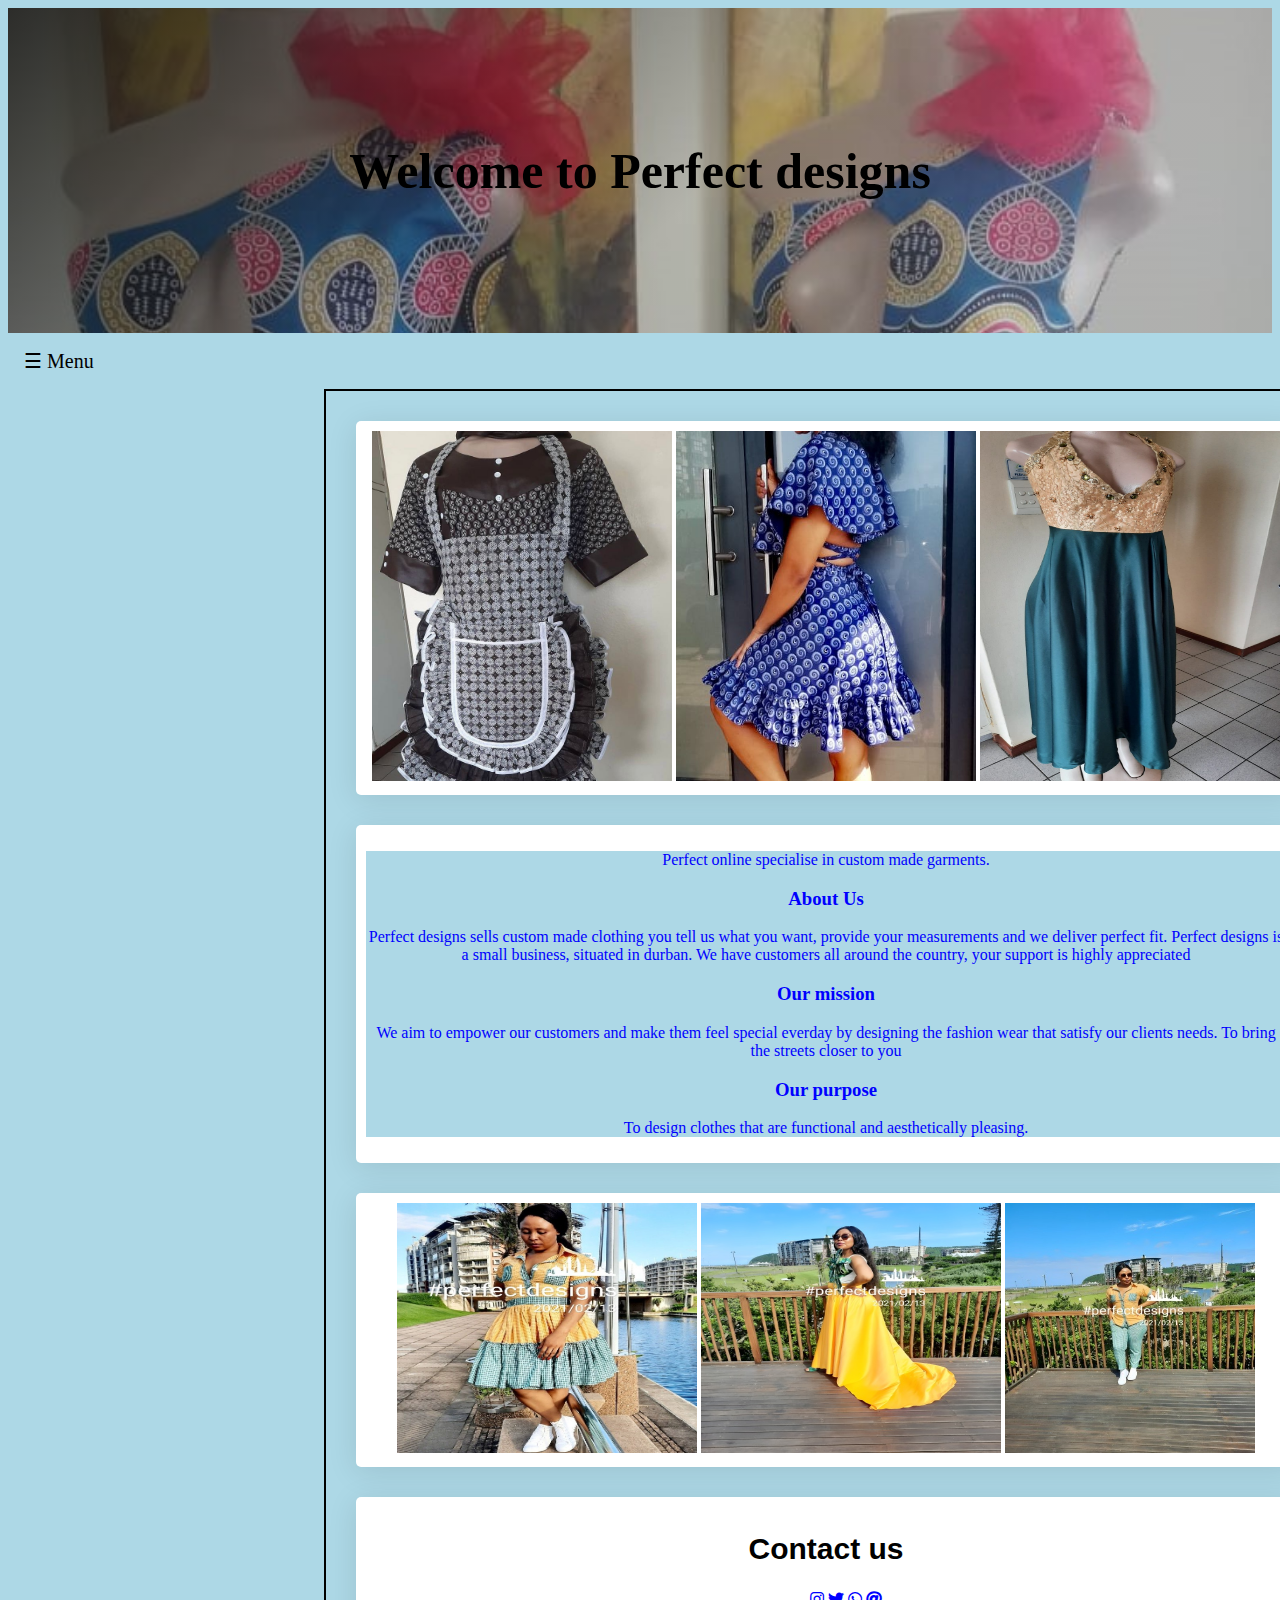
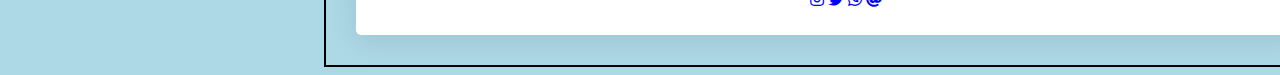
<file: index.html>
<!DOCTYPE HTML>
<html>
<head>

<title>Perfect online</title>
<meta charset="UTF-8">
<meta name ="description" content="Fashion designer">
  <meta name="viewport" content="width=device-width, initial-scale=1">
  <script type="text/javascript" src ="explore.js"></script>
  <script type="text/javascript" src="myscript.js"></script>
    
 <link href="style.css" rel="stylesheet" type="text/css">
  <link href="https://use.fontawesome.com/releases/v5.0.0/css/all.css" rel="stylesheet" />

</head>
<body>
 <div class="banner">
  <center><h1>Welcome to Perfect designs</h1> </center>
 </div>

 <div id = "mySidenav" class="sidenav">
<a href="javascript:void(0)" class="closebtn" onclick="closeNav()">&times;</a>
 <a href="profile.html">Home </a>
 <a href="explore.html" target="blank">Explore </a>
	 <a href=" " >Perfect designs </a>
   
</div>
<div id="main">
  <span style="font-size:20px;cursor:pointer" onclick="openNav()">&#9776; Menu</span>
 </div>
 


  <div class="a">
  <div class="container">

  <div class="card-white">
 
<a href="gallery/clothes/img1.jpg" target="_blank"><img src="gallery/clothes/img1.jpg" width="300" Height="350" />
<a href="gallery/clothes/img11.jpg" target="_blank"><img src="gallery/clothes/img11.jpg" width="300" Height="350"/>

<a href="gallery/clothes/img3.jpg" target="_blank"><img src="gallery/clothes/img3.jpg" width="300" Height="350"/>

 </div> 

<div class="card-white">
 <div class ="explore">
<p>Perfect online specialise in custom made garments. </p>
  <h3>About Us</h3>
  <p> Perfect designs sells custom made clothing you tell us what you want, provide your measurements and we deliver perfect fit.
       Perfect designs is a small business, situated in durban. 
        We have customers all around the country, your support is highly appreciated  </p>
  
  <h3>Our mission</h3>
  <p> We aim to empower our customers and make them feel special everday by designing the fashion wear that satisfy our clients needs. 
    To bring the streets closer to you</p>
  
  <h3> Our purpose</h3>
  <p> To design clothes that are functional and aesthetically pleasing. </p>
  </div>
 </div>

<div class="card-white" >
<a href="gallery/clothes/img4.jpg" target="_blank"><img src="gallery/clothes/img4.jpg" width="300" Height="250"/>
	<a href="gallery/clothes/img6.png" target="_blank"><img src="gallery/clothes/img6.png" width="300" Height="250"/>
      <a href="gallery/clothes/twinset.jpg" target="_blank"><img src="gallery/clothes/twinset.jpg" width="250" Height="250"/>
</div></a>  
</div>
<div class="card-white">
<h2>Contact us</h2>
<ul class="list-inline">
<a href= "https://instagram.com/Omakoti_besimanje"target="_blank"><i class="fab fa-brands fa-instagram"></i></a>
      <a href="https://twitter.com/PerfectBlose"target="_blank"><i class="fab fa-twitter"></i></a>
         <a href= "https://api.whatsapp.com/send?phone=0719807757"target="_blank"> <i class="fab fa-whatsapp"></i></a>
		 <a href="mailto:perfectblose@gmail.com" target="_blank"><i class="fas fa-at"></i></a></div>
		
</ul>
</body>
</div>
</div>


</html>
</file>
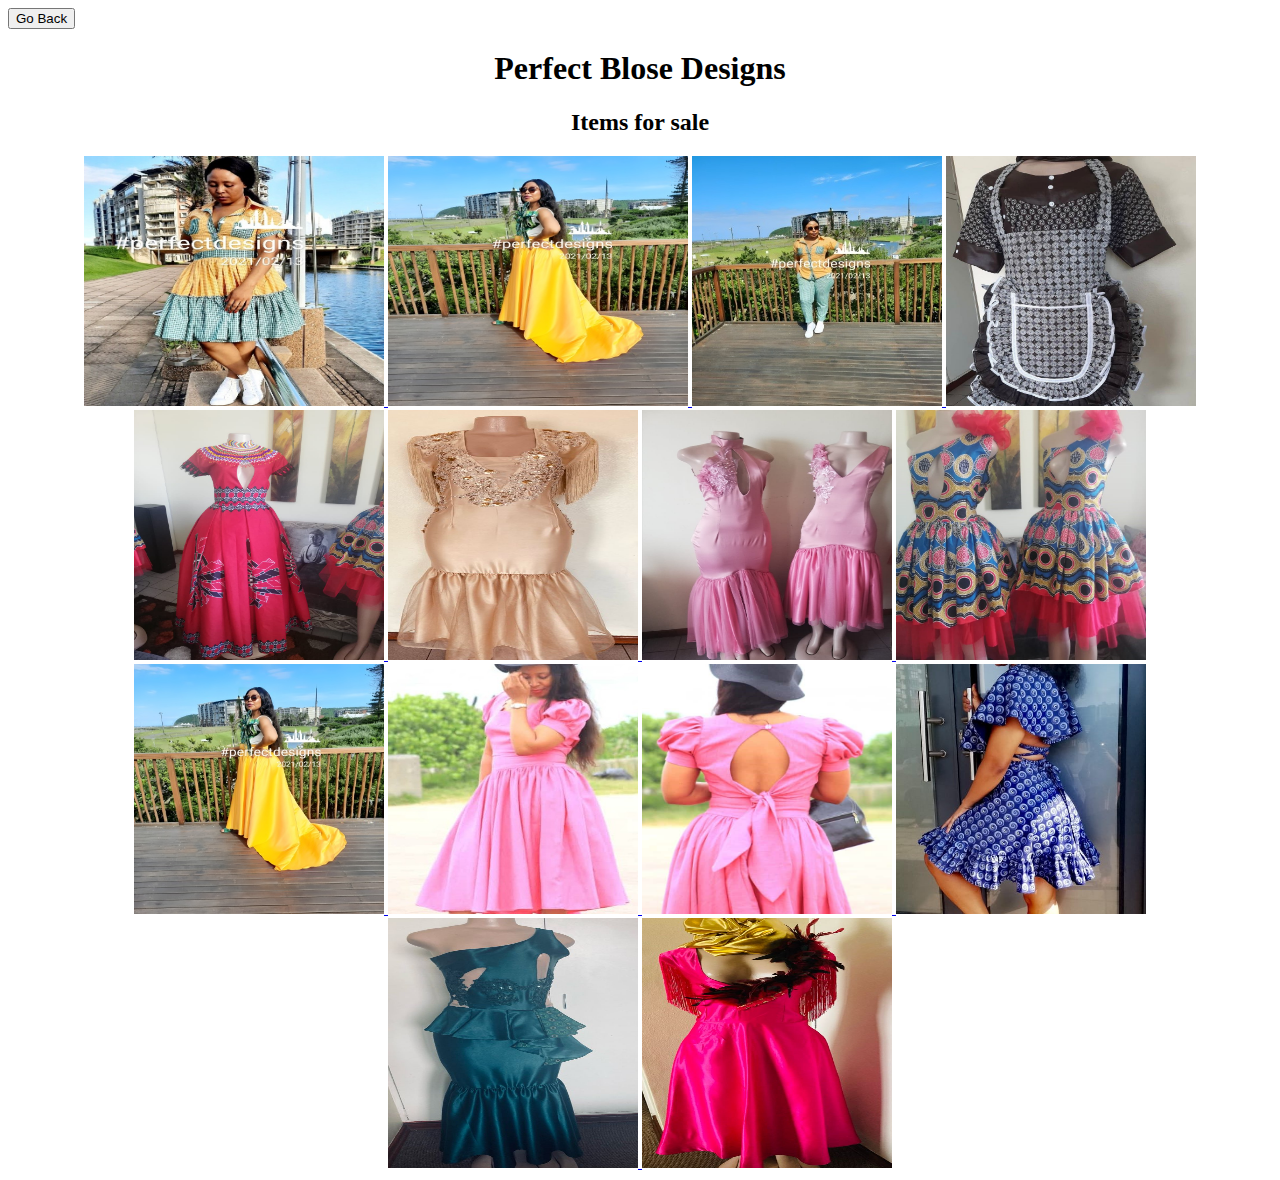
<file: explore.html>
<html>
<head>

 <title>Explore perfect online</title>
<meta charset="UTF-8">
<meta name ="description" content="Fashion designer">
 <section style id="index-gallery" class="wrapper-gallery"> 
	<button onclick="history.back()">Go Back</button>
<center><h1>Perfect Blose Designs</h1>

</head>
<h2>Items for sale</h2>
<body >
   <div class="card-white" >
 <a href="gallery/clothes/img4.jpg" target="_blank"><img src="gallery/clothes/img4.jpg" width="300" Height="250"/>
		<meta property="product:price:amount" content= "800.00">
		<meta property="product:price:currency" content="ZAR">
	<a href="gallery/clothes/img6.png" target="_blank"><img src="gallery/clothes/img6.png" width="300" Height="250"/>
      <a href="gallery/clothes/twinset.jpg" target="_blank"><img src="gallery/clothes/twinset.jpg" width="250" Height="250"/>
	  <a href="gallery/clothes/img1.jpg" target="_blank"><img src="gallery/clothes/img1.jpg" width="250" Height="250"/>
	  <a href="gallery/clothes/img8.jpg" target="_blank"><img src="gallery/clothes/img8.jpg" width="250" Height="250"/>
	  <a href="gallery/clothes/img12.jpg" target="_blank"><img src="gallery/clothes/img12.jpg" width="250" Height="250"/>
	  
	 <a href="gallery/clothes/img10.jpg" target="_blank"><img src="gallery/clothes/img10.jpg" width="250" Height="250"/>
	  <a href="gallery/clothes/img9.jpg" target="_blank"><img src="gallery/clothes/img9.jpg" width="250" Height="250"/>
	  <a href="gallery/clothes/img6.png" target="_blank"><img src="gallery/clothes/img6.png" width="250" Height="250"/>
	  <a href="gallery/clothes/img7_front.jpg" target="_blank"><img src="gallery/clothes/img7_front.jpg" width="250" Height="250"/>
	  <a href="gallery/clothes/img7_back.jpg" target="_blank"><img src="gallery/clothes/img7_back.jpg" width="250" Height="250"/>
	  <a href="gallery/clothes/img11.jpg" target="_blank"><img src="gallery/clothes/img11.jpg" width="250" Height="250"/>
	  <a href="gallery/clothes/img13.jpg" target="_blank"><img src="gallery/clothes/img13.jpg" width="250" Height="250"/>
	  <a href="gallery/clothes/iphinifa3.jpg" target="_blank"><img src="gallery/clothes/iphinifa3.jpg" width="250" Height="250"/>
	  </a>
</div>  

</center>
</div>
  </body>
 </section>
</html>
</file>
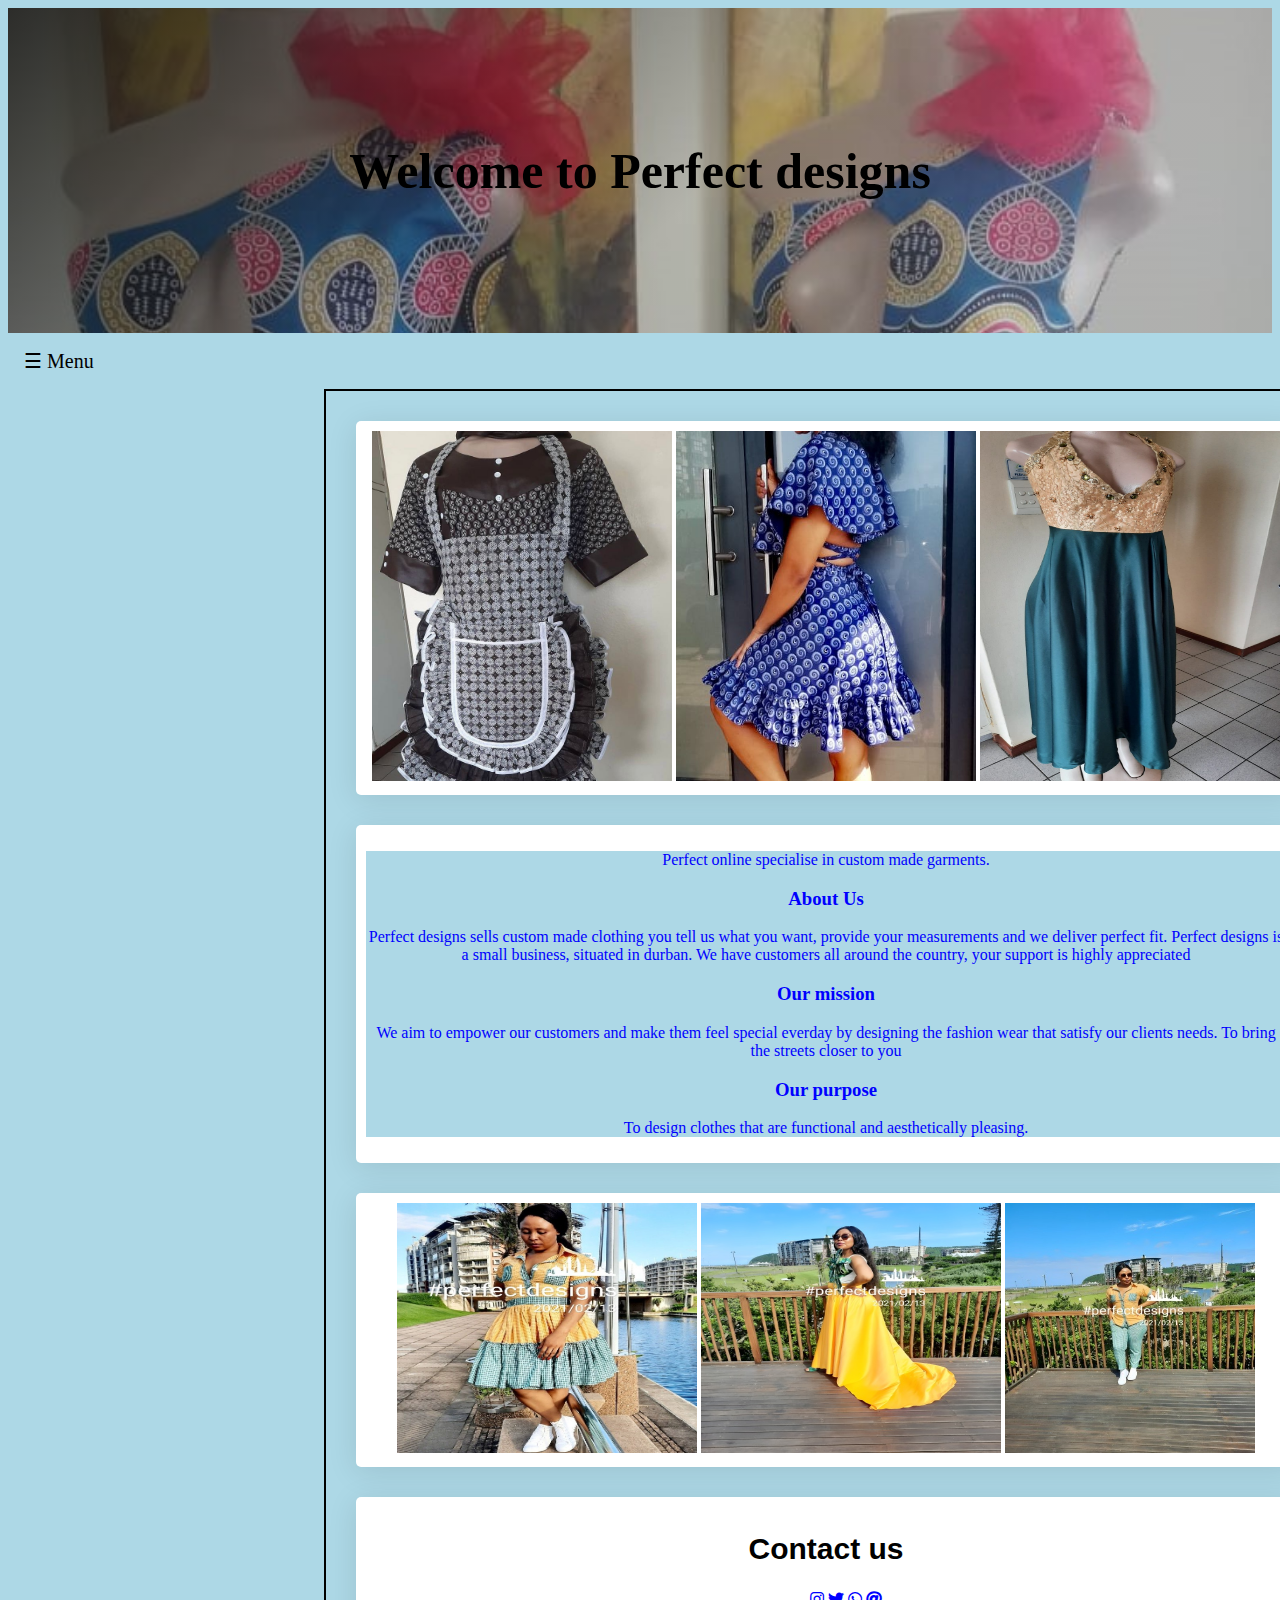
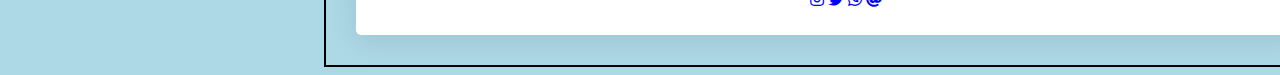
<file: profile.html>
<!DOCTYPE HTML>
<html>
<head>

<title>Perfect online</title>
<meta charset="UTF-8">
<meta name ="description" content="Fashion designer">
  <meta name="viewport" content="width=device-width, initial-scale=1.0">
  <script type="text/javascript" src ="explore.js"></script>
  <script type="text/javascript" src="myscript.js"></script>
    
 <link href="style.css" rel="stylesheet" type="text/css">
  <link href="https://use.fontawesome.com/releases/v5.0.0/css/all.css" rel="stylesheet" />

</head>
<body>
 <div class="banner">
  <center><h1>Welcome to Perfect designs</h1> </center>
 </div>

 <div id = "mySidenav" class="sidenav">
<a href="javascript:void(0)" class="closebtn" onclick="closeNav()">&times;</a>
 <a href="profile.html">Home </a>
 <a href="explore.html" target="blank">Explore </a>
	 <a href=" " >Perfect designs </a>
   
</div>
<div id="main">
  <span style="font-size:20px;cursor:pointer" onclick="openNav()">&#9776; Menu</span>
 </div>
 


  <div class="a">
  <div class="container">

  <div class="card-white">
 
<a href="gallery/clothes/img1.jpg" target="_blank"><img src="gallery/clothes/img1.jpg" width="300" Height="350" />
<a href="gallery/clothes/img11.jpg" target="_blank"><img src="gallery/clothes/img11.jpg" width="300" Height="350"/>

<a href="gallery/clothes/img3.jpg" target="_blank"><img src="gallery/clothes/img3.jpg" width="300" Height="350"/>

 </div> 

<div class="card-white">
 <div class ="explore">
<p>Perfect online specialise in custom made garments. </p>
  <h3>About Us</h3>
  <p> Perfect designs sells custom made clothing you tell us what you want, provide your measurements and we deliver perfect fit.
       Perfect designs is a small business, situated in durban. 
        We have customers all around the country, your support is highly appreciated  </p>
  
  <h3>Our mission</h3>
  <p> We aim to empower our customers and make them feel special everday by designing the fashion wear that satisfy our clients needs. 
    To bring the streets closer to you</p>
  
  <h3> Our purpose</h3>
  <p> To design clothes that are functional and aesthetically pleasing. </p>
  </div>
 </div>

<div class="card-white" >
<a href="gallery/clothes/img4.jpg" target="_blank"><img src="gallery/clothes/img4.jpg" width="300" Height="250"/>
	<a href="gallery/clothes/img6.png" target="_blank"><img src="gallery/clothes/img6.png" width="300" Height="250"/>
      <a href="gallery/clothes/twinset.jpg" target="_blank"><img src="gallery/clothes/twinset.jpg" width="250" Height="250"/>
</div></a>  
</div>
<div class="card-white">
<h2>Contact us</h2>
<ul class="list-inline">
<a href= "https://instagram.com/Omakoti_besimanje"target="_blank"><i class="fab fa-brands fa-instagram"></i></a>
      <a href="https://twitter.com/PerfectBlose"target="_blank"><i class="fab fa-twitter"></i></a>
         <a href= "https://api.whatsapp.com/send?phone=0719807757"target="_blank"> <i class="fab fa-whatsapp"></i></a>
		 <a href="mailto:perfectblose@gmail.com" target="_blank"><i class="fas fa-at"></i></a></div>
		
</ul>
</body>
</div>
</div>


</html>
</file>
<file: style.css>
@import "explore.css";
@import "banner.css";


body 
{
	background-color:lightblue;
}
h2{
	color:black;
  font-size:30px;
   font-family:Helvetica, sans-serif;
 }
a 
{
  color: blue;
  text-decoration: none;
  transition: color 0.3s ease;
   margin:auto;
 
}
img:hover {
	image-size: auto;
}
p:hover{
	  color:blue;
	  font-size:20px;
   font-family:Helvetica, sans-serif;
  text-decoration: italic;

}
/*custom design with classes */
.container {
	width: 1000px;
	margin: 0px auto;
	
}
.card-white {
	background-color:white;
	padding: 10px;
	box-shadow: 0px 5px 30px rgba(0,0,0,0.1);
	border-radius: 5px;
	margin: 30px;
	text-align:center;
}
.card-blue {
	background-color:blue;
	padding: 10px;
	box-shadow: 0px 5px 30px rgba(0,0,0,0.1);
	border-radius: 4px;
	margin: 20px 0px;
	text-align:center;
}

/*making the page to be responsive */

@media (max-width: 960px) {
 .container {
    width: 700px;
  }
}
@media (max-width: 720px) {
  .container {
    width: 500px;
  }
}
@media (max-width: 540px) {
    .container {
    width: 300px;
  }
}
.mailto{
  display:block;
  width:100px;
  height:20px;
}
/*expand image */
img:OnClick {
	
transform: scale(2);
}
.thumbnail:onClick {
    position:relative;
    top:-20px;
    left:-35px;
    width:500px;
    height:auto;
    display:block;
    z-index:999;
}
div.a {
  position: relative;
  width: 1000px;
  height: auto;
  border: 2px solid black;
  left: 25%;
  
}
.sidenav {
  height: 200%;
  width: 0;
  position: absolute;
  overflow-x: hidden;
  z-index: 2;
  top: 20%;
  left: 0%;
  margin-top: 8%;
   padding-top: 40px;
   transition: 0.5s;
   overflow-x: hidden;
    background-color: #66635b
}

.sidenav a {
  padding: 8px 8px 8px 32px;
  text-decoration: none;
  font-size: 25px;
  color: #1c1c21;
  display: block;
  transition: 0.3s;
}
.sidenav a:hover {
  color: #9a094b;
  text-decoration: bold;
}
.sidenav .closebtn {
  position: absolute;
  top: 0;
  right: 25px;
  font-size: 36px;
  margin-left: 50px;
}

#main {
transition: margin-left .5s;
  padding: 16px;
  
}
@media screen and (max-height: 450px) {
  .sidenav {padding-top: 15px;}
  .sidenav a {font-size: 18px;}
}
</file>
